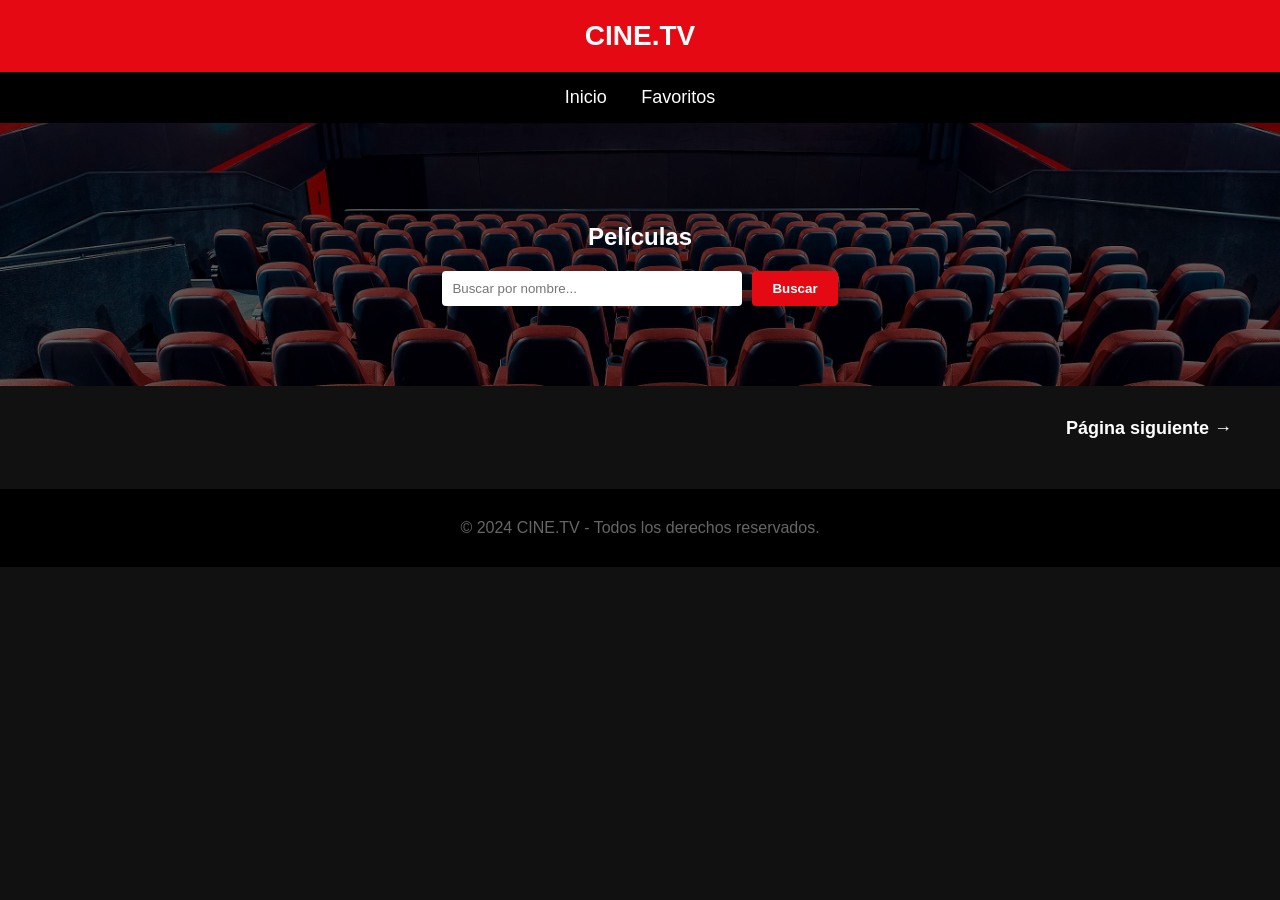
<file: index.html>
<!DOCTYPE html>
<html lang="es">

<head>
    <meta charset="UTF-8">
    <meta name="viewport" content="width=device-width, initial-scale=1.0">
    <title>CINE.TV</title>
    <link rel="stylesheet" href="css/style.css">
</head>

<body>

    <header>CINE.TV</header>

    <nav>
        <a href="index.html">Inicio</a>
        <a href="favorito.html">Favoritos</a>
    </nav>

    <section class="hero">
        <h1>Películas</h1>
        <form class="search-box" id="search-form">
            <input type="search" id="search-input" placeholder="Buscar por nombre..." aria-label="Search">
            <button id="search-button" type="button">Buscar</button>
        </form>
    </section>

    <main class="movies">
        <!-- <div class="movie-card" data-name="El Lorax">
        <img src="imag/lorax.jpg" alt="El Lorax">
        <div class="movie-info">
            <div class="contenedor-botones">
                <a href="#" class="btn-ver">Ver</a>
                <a href="lorax.html" class="btn-desc">Descripción</a>
            </div>
        </div>
    </div> -->
        <section id="movies-section"></section>

        <section class="section-paginacion">
            <a href="" id="nav-pag-ant" class="nav-pag-ant">← Página anterior</a><a href="" id="nav-pag-sig">Página
                siguiente →</a>
        </section>
    </main>
    <footer>
        &copy; 2024 CINE.TV - Todos los derechos reservados.
    </footer>
    <script src="js/index.js" type="module"></script>
</body>

</html>
</file>
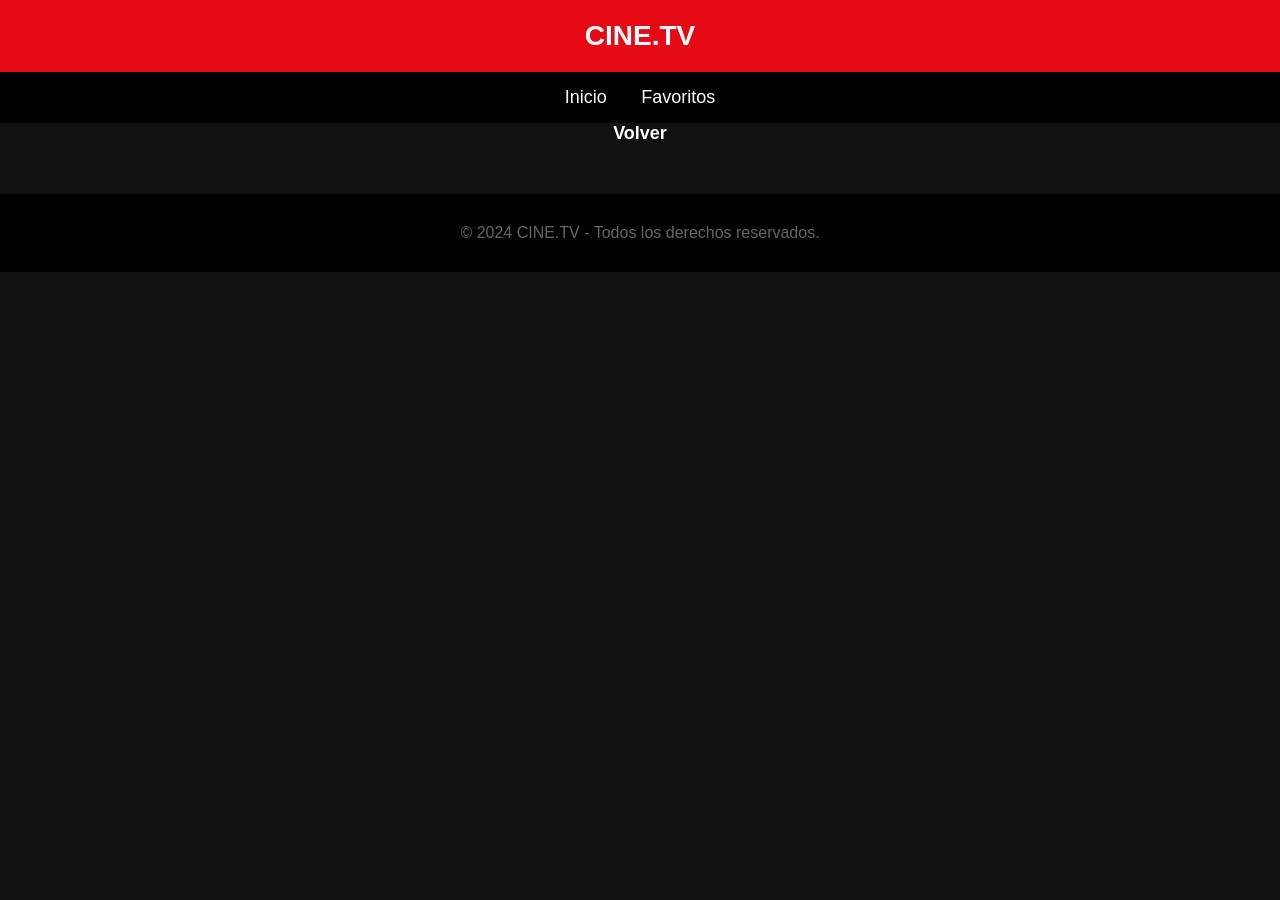
<file: descripcion.html>
<!DOCTYPE html>
<html lang="es">

<head>
    <meta charset="UTF-8">
    <meta name="viewport" content="width=device-width, initial-scale=1.0">
    <title>CINE.TV</title>
    <link rel="stylesheet" href="css/descripion.css">
    <link rel="stylesheet" href="css/style.css">
</head>

<body>

    <header>CINE.TV</header>

    <nav>
        <a href="index.html">Inicio</a>
        <a href="favorito.html">Favoritos</a>
    </nav>


    <main class="movies">
        <section id="movies-section"></section>

        <a href="index.html" class="section-volver">Volver</a>
    </main>
    <footer>
        &copy; 2024 CINE.TV - Todos los derechos reservados.
    </footer>
    <script src="js/descripcion.js" type="module"></script>
</body>

</html>
</file>
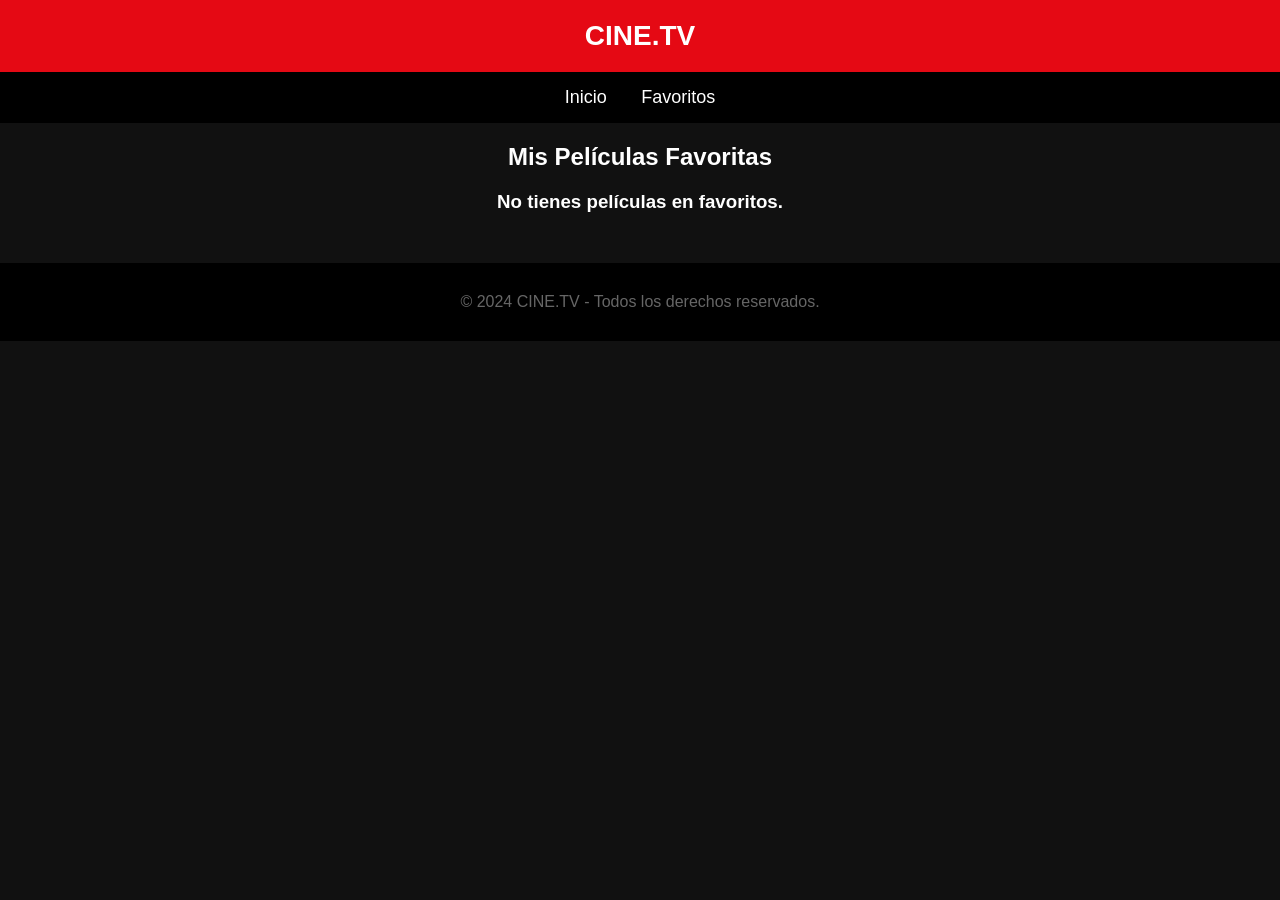
<file: favorito.html>
<!DOCTYPE html>
<html lang="es">

<head>
    <meta charset="UTF-8">
    <meta name="viewport" content="width=device-width, initial-scale=1.0">
    <title>Mis Favoritos - CINE.TV</title>
    <link rel="stylesheet" href="css/style.css">
</head>

<body>

    <header>CINE.TV</header>

    <nav>
        <a href="index.html">Inicio</a>
        <a href="favorito.html">Favoritos</a>
    </nav>

    <main>
        <section id="seccion-favoritos">
            <h2 style="color: white; text-align: center;">Mis Películas Favoritas</h2>
            <div id="contenedor-favoritos" class="movies-grid"></div>
        </section>
    </main>
    <script src="js/favorito.js" type="module"></script>
    <footer>
        &copy; 2024 CINE.TV - Todos los derechos reservados.
    </footer>
</body>

</html>
</file>
<file: css/style.css>
header {
    background-color: #e50914;
    padding: 20px;
    text-align: center;
    font-size: 28px;
    font-weight: bold;
}

body {
    margin: 0;
    font-family: 'Segoe UI', Tahoma, Geneva, Verdana, sans-serif;
    background-color: #111;
    color: white;
}

nav {
    padding: 15px;
    text-align: center;
    background-color: #000;
}

nav a {
    color: white;
    text-decoration: none;
    margin: 0 15px;
    font-size: 18px;
    transition: 0.3s;
}

nav a:hover {
    color: #e50914;
}

.hero {
    text-align: center;
    padding: 80px 20px;

    /* imagen de fundo sala de cine */
    background: linear-gradient(rgba(0, 0, 0, 0.6), rgba(0, 0, 0, 0.6)),
        url('https://montse-gj.github.io/apiMovies/img/sala_cine.jpg');
    background-size: cover;
    background-position: center;
}

/* Buscador peliculas */
.search-box {
    display: flex;
    gap: 10px;
    justify-content: center;
    margin-top: 20px;
}

#search-input {
    width: 300px;
    padding: 10px;
    border: none;
    border-radius: 4px;
}

.search-box button {
    background-color: #e50914;
    color: white;
    border: none;
    padding: 10px 20px;
    cursor: pointer;
    border-radius: 4px;
    font-weight: bold;
}

/* Estilo tarjeta movies */
#movies-section {
    display: flex;
    gap: 3rem;
    flex-wrap: wrap;
    justify-content: center;
}


#movies-section article {
    width: 300px;
    display: flex;
    flex-direction: column;
}

#movies-section article img {
    border-radius: 0.9rem;
    /* width: 94%;
    height: 320px; */
    object-fit: cover;
    padding: 10px;
}

#movies-section article h3 {
    margin: 10px 15px;
    font-size: 18px;
    text-align: center;
    display: flex;
    align-items: center;
    justify-content: center;
    min-height: 3.5rem;
    line-height: 1.2;
}

/* Estilo de enlaces como botones */
.btn-ver,
.btn-desc {
    text-decoration: none;
    color: white;
    padding: 8px 12px;
    border-radius: 4px;
    font-size: 14px;
    flex: 0.4;
    cursor: pointer;
    text-align: center;
}

.contenedor-botones {
    display: flex;
    gap: 10px;
    justify-content: center;

}

.btn-ver {
    background-color: #e50914;

}

.btn-desc {
    background-color: #444;
}

/* button favorito */
article.movie-card {
    display: inline-block;
    padding: 10px 20px;
    text-align: center;

    button.btn-borrar {

        color: white;
        padding: 8px 12px;
        font-family: 'Segoe UI', Tahoma, Geneva, Verdana, sans-serif;
        flex: 0.4;
        cursor: pointer;
        justify-content: center;
        background-color: #e50914;
        border-block: none;
        border-left: none;
        border-right: none;

    }

}

/*Pie de página*/
footer {
    background-color: #000;
    text-align: center;
    padding: 30px;
    margin-top: 50px;
    color: #666;
}

.description__link {
    margin-top: auto;
    align-self: flex-start;
    padding: 10px 18px;
    border: none;
    border-radius: 6px;
    background: #f30505;
    color: #fcf7f7;
}

.description__rating {
    font-size: 1.1rem;
    font-weight: 500;
    color: #ffffff;
}

.btn-fav-selec {
    background-color: blue;
}

.nav-pag-ant {
    visibility: hidden;
}

.section-paginacion {
    display: flex;
    flex-direction: row;
    justify-content: space-between;
    padding-top: 2em;
    padding-right: 3em;
    padding-left: 3em;
}

.section-paginacion a {
    text-decoration: none;
    color: white;
    font-size: 18px;
    font-weight: bold;
    transition: transform 0.2s ease;
}

.section-volver {
    text-decoration: none;
    color: white;
    font-size: 18px;
    font-weight: bold;
    transition: transform 0.2s ease;
    text-align: center;
    display: block;
}

.section-paginacion a:hover {
    transform: scale(1.1);
}
</file>
<file: css/descripion.css>
.description__wrapper {
    display: flex;
    gap: 24px;
    max-width: 900px;
    margin: 40px auto;
    padding: 24px;
    background: #1e1e1e;
    border-radius: 12px;
    color: #f2f2f2;
    font-family: system-ui, sans-serif;
}

.description__img {
    width: 220px;
    height: auto;
    border-radius: 8px;
    object-fit: cover;
}

.description__info {
    display: flex;
    flex-direction: column;
    gap: 12px;
    flex: 1;
}

.description__title {
    font-size: 1.6rem;
    font-weight: 600;
    margin: 0;
}

.description__rating {
    font-size: 1.1rem;
    font-weight: 500;
    color: #f5c518;
}

.description__meta {
    font-size: 0.9rem;
    color: #c9c9c9;
    margin: 0;
}

.description__desc-box {
    margin-top: 8px;
}

.description__desc {
    line-height: 1.5;
    font-size: 0.95rem;
    color: #e0e0e0;
}

.description__link {
    margin-top: auto;
    align-self: flex-start;
    padding: 10px 18px;
    border: none;
    border-radius: 6px;
    background: #f5c518;
    color: #000;
    font-weight: 600;
    cursor: pointer;
    transition: transform 0.15s ease, box-shadow 0.15s ease;
}

.description__link:hover {
    transform: translateY(-2px);
    box-shadow: 0 4px 12px rgba(0, 0, 0, 0.3);
}

@media (max-width: 600px) {
    .description__wrapper {
        flex-direction: column;
        align-items: center;
        text-align: center;
    }

    .description__img {
        width: 60%;
    }

    .description__link {
        align-self: center;
    }
}
</file>
